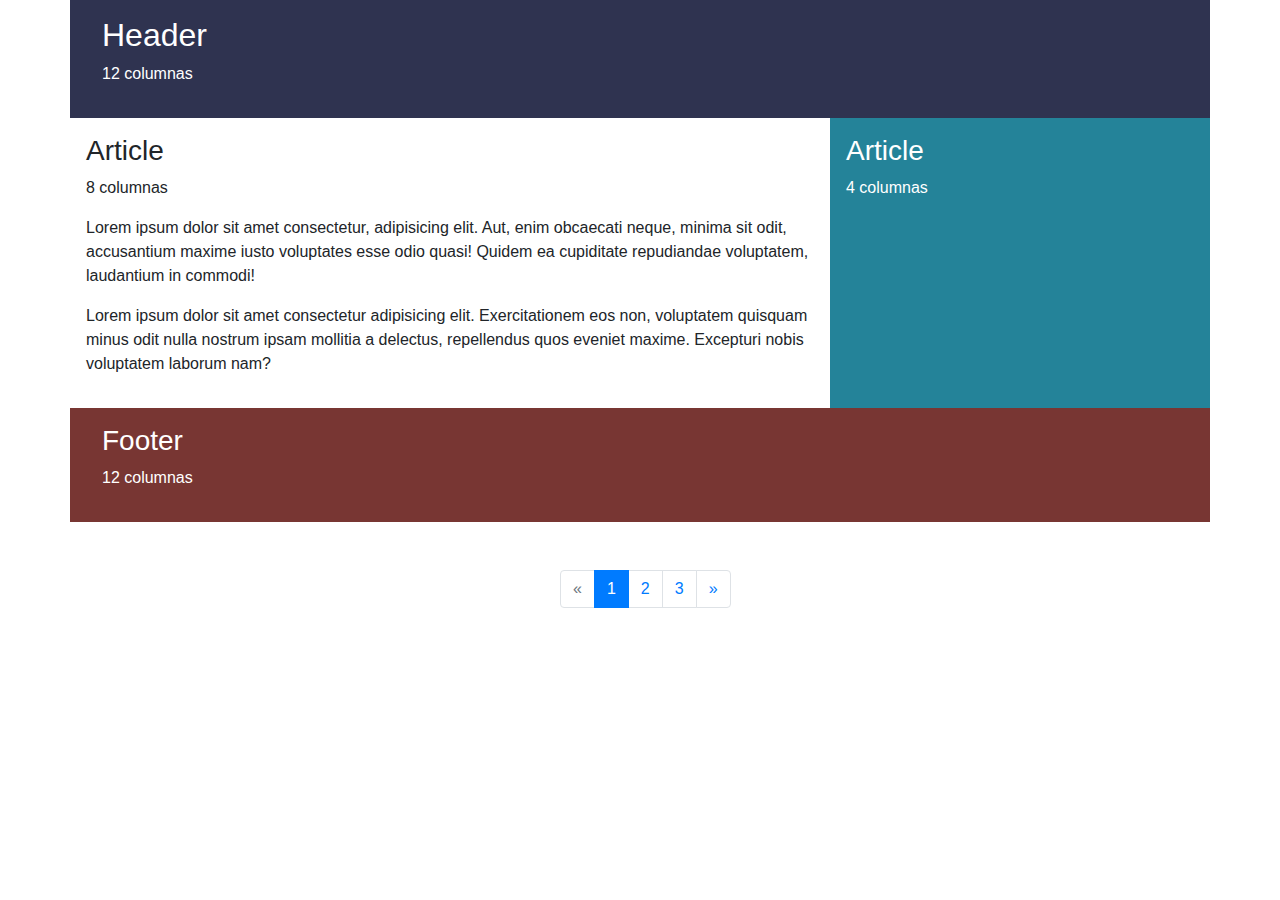
<file: Actividad1.html>
<!DOCTYPE html>
<html lang="en">

<head>
    <meta charset="UTF-8">
    <meta name="viewport" content="width=device-width, initial-scale=1.0">
    <meta http-equiv="X-UA-Compatible" content="ie=edge">
    <link rel="stylesheet" href="https://stackpath.bootstrapcdn.com/bootstrap/4.4.1/css/bootstrap.min.css" integrity="sha384-Vkoo8x4CGsO3+Hhxv8T/Q5PaXtkKtu6ug5TOeNV6gBiFeWPGFN9MuhOf23Q9Ifjh" crossorigin="anonymous">
    <link rel="stylesheet" href="css/style.css">
    <title>Actividad 1</title>
</head>

<body>

    <div class="container">
        <div class="row">
            <div class="col-12 header text-white">
                <h2>Header</h2>
                <p>12 columnas</p>
            </div>
        </div>
        <div class="row">
            <div class=" col-md-8 article">
                <h3>Article</h3>
                <p class="d-none d-md-block">8 columnas</p>
                <p class="d-none d-sm-block d-md-none">12 columnas</p>
                <p>Lorem ipsum dolor sit amet consectetur, adipisicing elit. Aut, enim obcaecati neque, minima sit odit, accusantium maxime iusto voluptates esse odio quasi! Quidem ea cupiditate repudiandae voluptatem, laudantium in commodi!</p>
                <p>Lorem ipsum dolor sit amet consectetur adipisicing elit. Exercitationem eos non, voluptatem quisquam minus odit nulla nostrum ipsam mollitia a delectus, repellendus quos eveniet maxime. Excepturi nobis voluptatem laborum nam?</p>
            </div>
            <div class="col-md-4 aside text-white">
                <h3>Article</h3>
                <p class="d-none d-md-block">4 columnas</p>
                <p class="d-none d-sm-block d-md-none">12 columnas</p>
            </div>
        </div>
        <div class="row">
            <div class="col-12 footer text-white">
                <h3>Footer</h3>
                <p>12 columnas</p>
            </div>
        </div>
    </div>
    <div class="container mt-5">
        <div class="row justify-content-center text-center">
            <div class="col-2">
                <nav aria-label="...">
                    <ul class="pagination">
                        <li class="page-item disabled"><a class="page-link" href="Actividad1.html" tabindex="-1">&laquo;</a></li>
                        <li class="page-item active"><a class="page-link" href="Actividad1.html">1</a></li>
                        <li class="page-item"><a class="page-link" href="Actividad2.html">2</a></li>
                        <li class="page-item"><a class="page-link" href="Actividad3.html">3</a></li>
                        <li class="page-item"><a class="page-link" href="Actividad2.html">&raquo;</a></li>
                    </ul>
                </nav>
            </div>
        </div>
    </div>

    <script src="https://code.jquery.com/jquery-3.4.1.slim.min.js" integrity="sha384-J6qa4849blE2+poT4WnyKhv5vZF5SrPo0iEjwBvKU7imGFAV0wwj1yYfoRSJoZ+n" crossorigin="anonymous"></script>
    <script src="https://cdn.jsdelivr.net/npm/popper.js@1.16.0/dist/umd/popper.min.js" integrity="sha384-Q6E9RHvbIyZFJoft+2mJbHaEWldlvI9IOYy5n3zV9zzTtmI3UksdQRVvoxMfooAo" crossorigin="anonymous"></script>
    <script src="https://stackpath.bootstrapcdn.com/bootstrap/4.4.1/js/bootstrap.min.js" integrity="sha384-wfSDF2E50Y2D1uUdj0O3uMBJnjuUD4Ih7YwaYd1iqfktj0Uod8GCExl3Og8ifwB6" crossorigin="anonymous"></script>
</body>

</html>
</file>
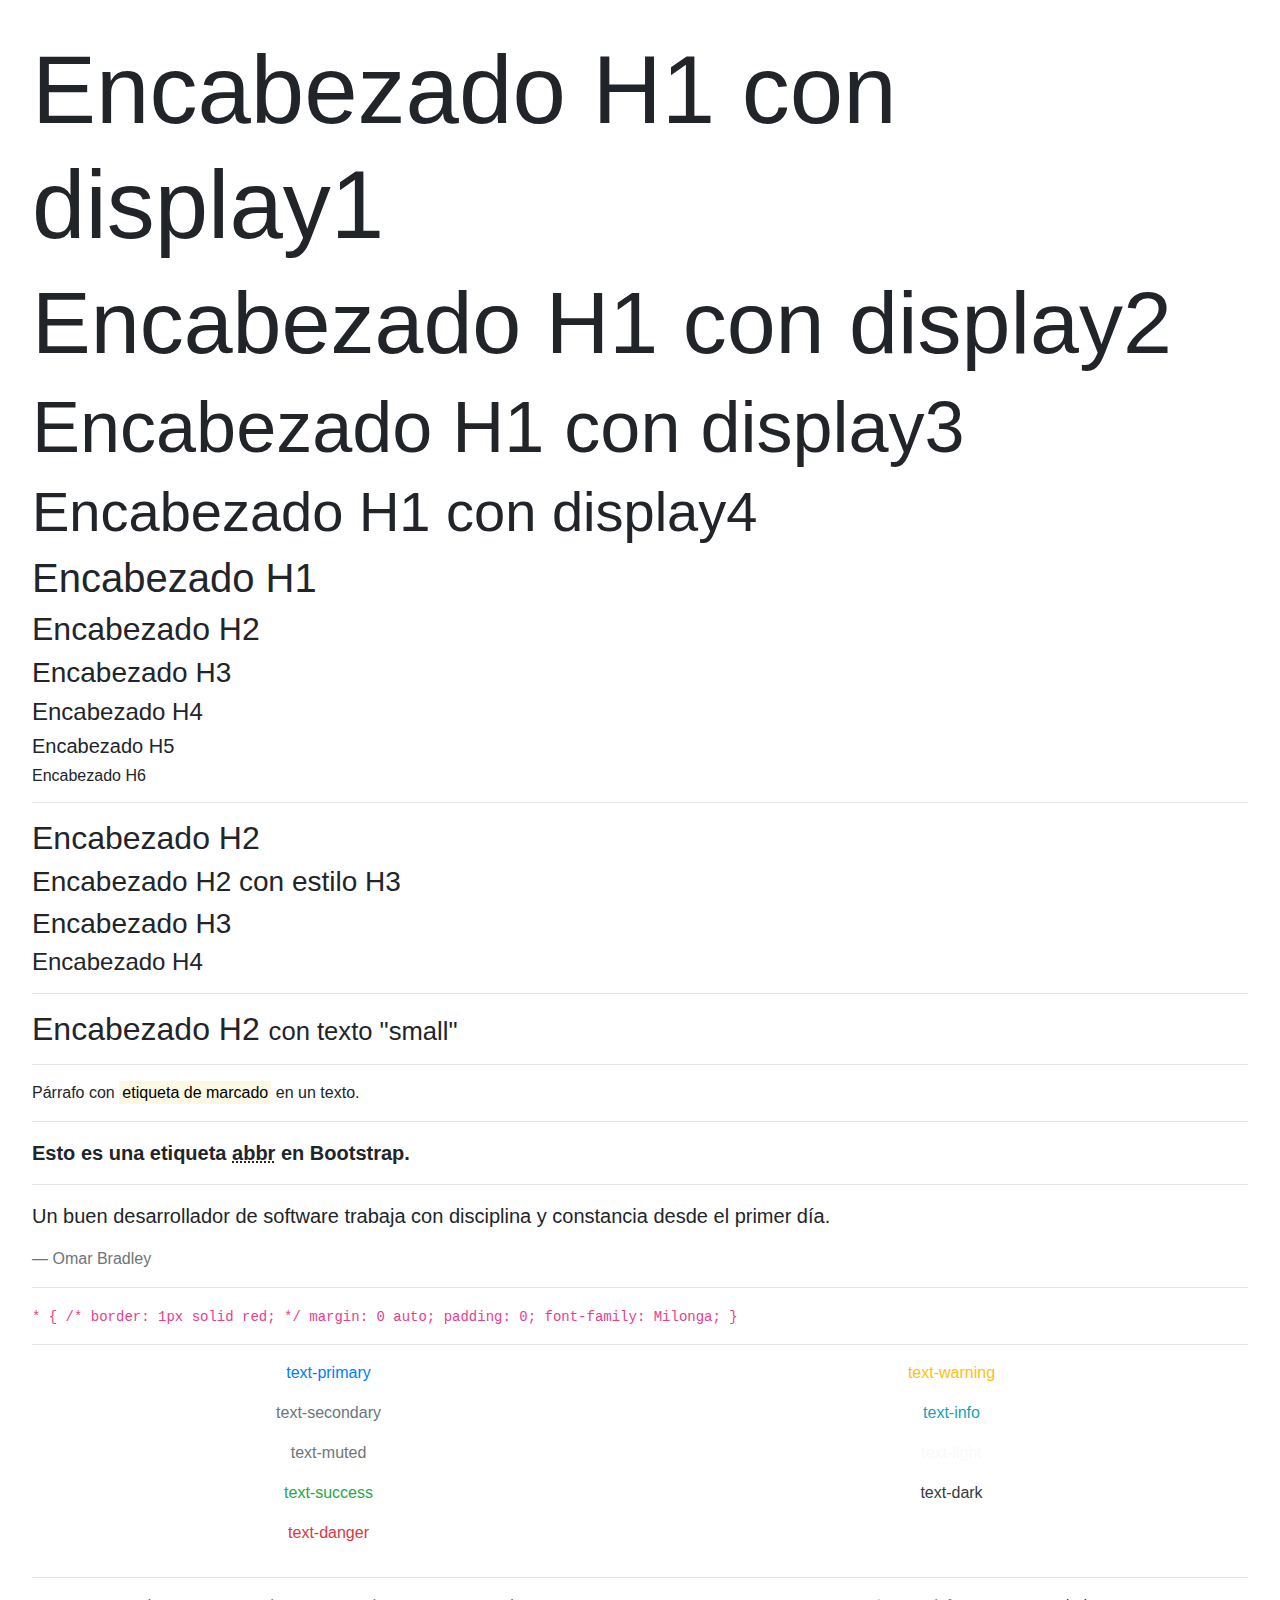
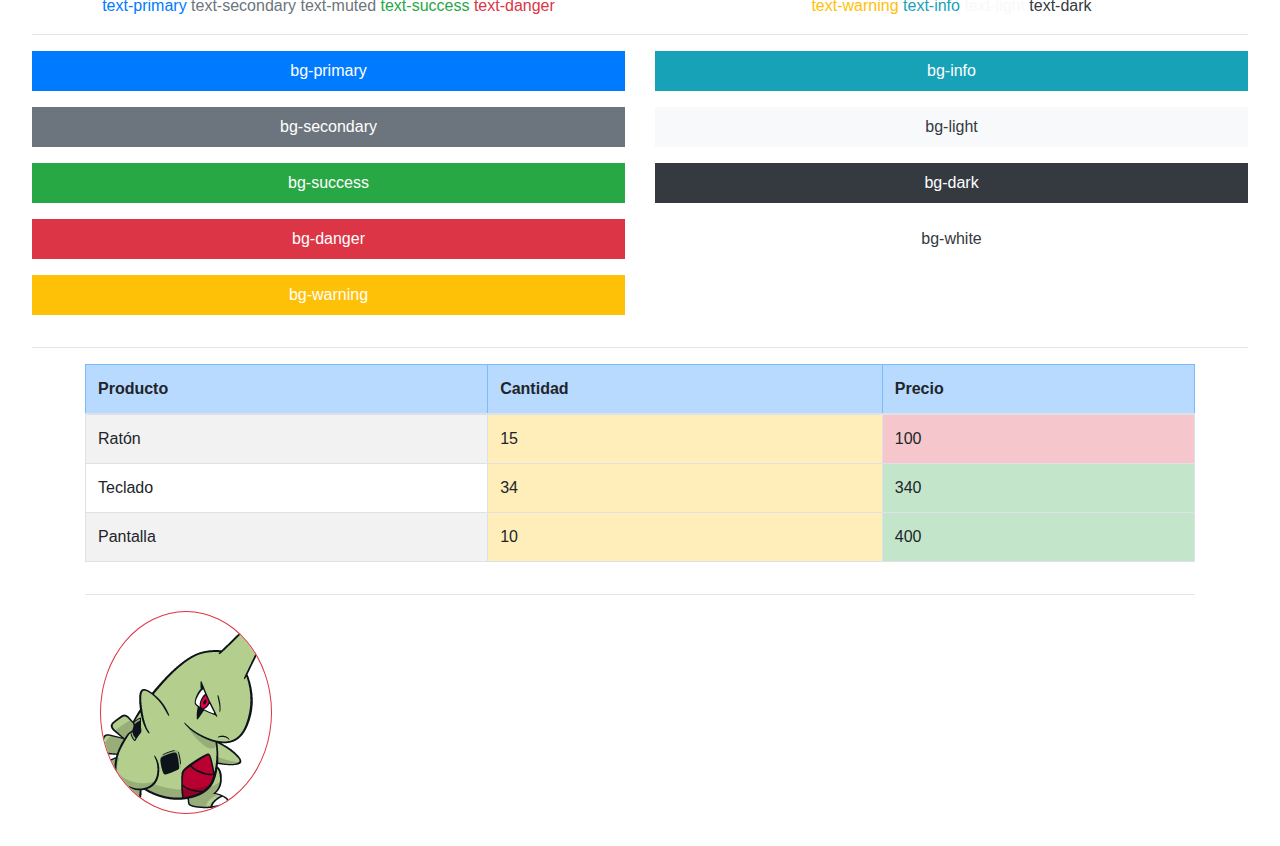
<file: bootstrapCDN.html>
<!DOCTYPE html>
<html lang="en">

<head>
    <meta charset="UTF-8">
    <meta name="viewport" content="width=device-width, initial-scale=1.0">
    <meta http-equiv="X-UA-Compatible" content="ie=edge">
    <link rel="stylesheet" href="https://stackpath.bootstrapcdn.com/bootstrap/4.4.1/css/bootstrap.min.css" integrity="sha384-Vkoo8x4CGsO3+Hhxv8T/Q5PaXtkKtu6ug5TOeNV6gBiFeWPGFN9MuhOf23Q9Ifjh" crossorigin="anonymous">
    <title>CHULETA BOOTSTRAP</title>
</head>

<body style="padding: 2em;">
    <h1 class="display-1">Encabezado H1 con display1</h1>
    <h1 class="display-2">Encabezado H1 con display2</h1>
    <h1 class="display-3">Encabezado H1 con display3</h1>
    <h1 class="display-4">Encabezado H1 con display4</h1>
    <h1>Encabezado H1</h1>
    <h2>Encabezado H2</h2>
    <h3>Encabezado H3</h3>
    <h4>Encabezado H4</h4>
    <h5>Encabezado H5</h5>
    <h6>Encabezado H6</h6>
    <hr>
    <h2>Encabezado H2</h2>
    <h2 class="h3">Encabezado H2 con estilo H3</h2>
    <h3>Encabezado H3</h3>
    <h4>Encabezado H4</h4>
    <hr>
    <h2>Encabezado H2 <small>con texto "small"</small></h2>
    <hr>
    <p>Párrafo con <mark>etiqueta de marcado</mark> en un texto.</p>
    <hr>
    <p class="font-weight-bold lead ">Esto es una etiqueta <abbr title="La etiqueta abbr se representa con un borde inferior punteado">abbr</abbr> en Bootstrap.</p>
    <hr>
    <blockquote class="blockquote">
        <p>Un buen desarrollador de software trabaja con disciplina y constancia desde el primer día.</p>
        <footer class="blockquote-footer">Omar Bradley</footer>
    </blockquote>
    <hr>
    <code>
        * {
            /* border: 1px solid red; */
            margin: 0 auto;
            padding: 0;
            font-family: Milonga;
        }
    </code>
    <hr>

    <div class="row text-center">
        <div class="col-6">
            <p class="text-primary">text-primary</p>
            <p class="text-secondary">text-secondary</p>
            <p class="text-muted">text-muted</p>
            <p class="text-success">text-success</p>
            <p class="text-danger">text-danger</p>
        </div>
        <div class="col-6">
            <p class="text-warning">text-warning</p>
            <p class="text-info">text-info</p>
            <p class="text-light">text-light</p>
            <p class="text-dark">text-dark</p>
        </div>
    </div>
    <hr>
    <div class="row text-center">
        <div class="col-6">
            <a class="text-primary">text-primary</a>
            <a class="text-secondary">text-secondary</a>
            <a class="text-muted">text-muted</a>
            <a class="text-success">text-success</a>
            <a class="text-danger">text-danger</a>
        </div>
        <div class="col-6">
            <a class="text-warning">text-warning</a>
            <a class="text-info">text-info</a>
            <a class="text-light">text-light</a>
            <a class="text-dark">text-dark</a>
        </div>
    </div>

    <hr>
    <div class="row text-center">
        <div class="col-6">
            <p class="p-2 bg-primary text-white">bg-primary</p>
            <p class="p-2 bg-secondary text-white">bg-secondary</p>
            <p class="p-2 bg-success text-white">bg-success</p>
            <p class="p-2 bg-danger text-white">bg-danger</p>
            <p class="p-2 bg-warning text-white">bg-warning</p>
        </div>
        <div class="col-6">
            <p class="p-2 bg-info text-white">bg-info</p>
            <p class="p-2 bg-light text-dark">bg-light</p>
            <p class="p-2 bg-dark text-white">bg-dark</p>
            <p class="p-2 bg-white text-dark">bg-white</p>
        </div>
    </div>
    <hr>
    <div class="container">
        <div class="row">
            <div class="col">
                <table class="table table-striped table-hover table-bordered">
                    <thead>
                        <tr class="table-primary">
                            <th>Producto</th>
                            <th>Cantidad</th>
                            <th>Precio</th>
                        </tr>
                    </thead>
                    <tbody>
                        <tr>
                            <td>Ratón</td>
                            <td class="table-warning">15</td>
                            <td class="table-danger">100</td>
                        </tr>
                        <tr>
                            <td>Teclado</td>
                            <td class="table-warning">34</td>
                            <td class="table-success">340</td>
                        </tr>
                        <tr>
                            <td>Pantalla</td>
                            <td class="table-warning">10</td>
                            <td class="table-success"> 400</td>
                        </tr>
                    </tbody>
                </table>
            </div>
        </div>
        <hr>

        <div class="container">
            <div class="row">
                <div class="col">
                    <img src="img/Larvitar_(dream_world).png" class="border border-danger img-fluid rounded-circle" alt=" ">
                </div>
            </div>
        </div>
        <script src="https://code.jquery.com/jquery-3.4.1.slim.min.js " integrity="sha384-J6qa4849blE2+poT4WnyKhv5vZF5SrPo0iEjwBvKU7imGFAV0wwj1yYfoRSJoZ+n " crossorigin="anonymous "></script>
        <script src="https://cdn.jsdelivr.net/npm/popper.js@1.16.0/dist/umd/popper.min.js " integrity="sha384-Q6E9RHvbIyZFJoft+2mJbHaEWldlvI9IOYy5n3zV9zzTtmI3UksdQRVvoxMfooAo " crossorigin="anonymous "></script>
        <script src="https://stackpath.bootstrapcdn.com/bootstrap/4.4.1/js/bootstrap.min.js " integrity="sha384-wfSDF2E50Y2D1uUdj0O3uMBJnjuUD4Ih7YwaYd1iqfktj0Uod8GCExl3Og8ifwB6 " crossorigin="anonymous "></script>
</body>

</html>
</file>
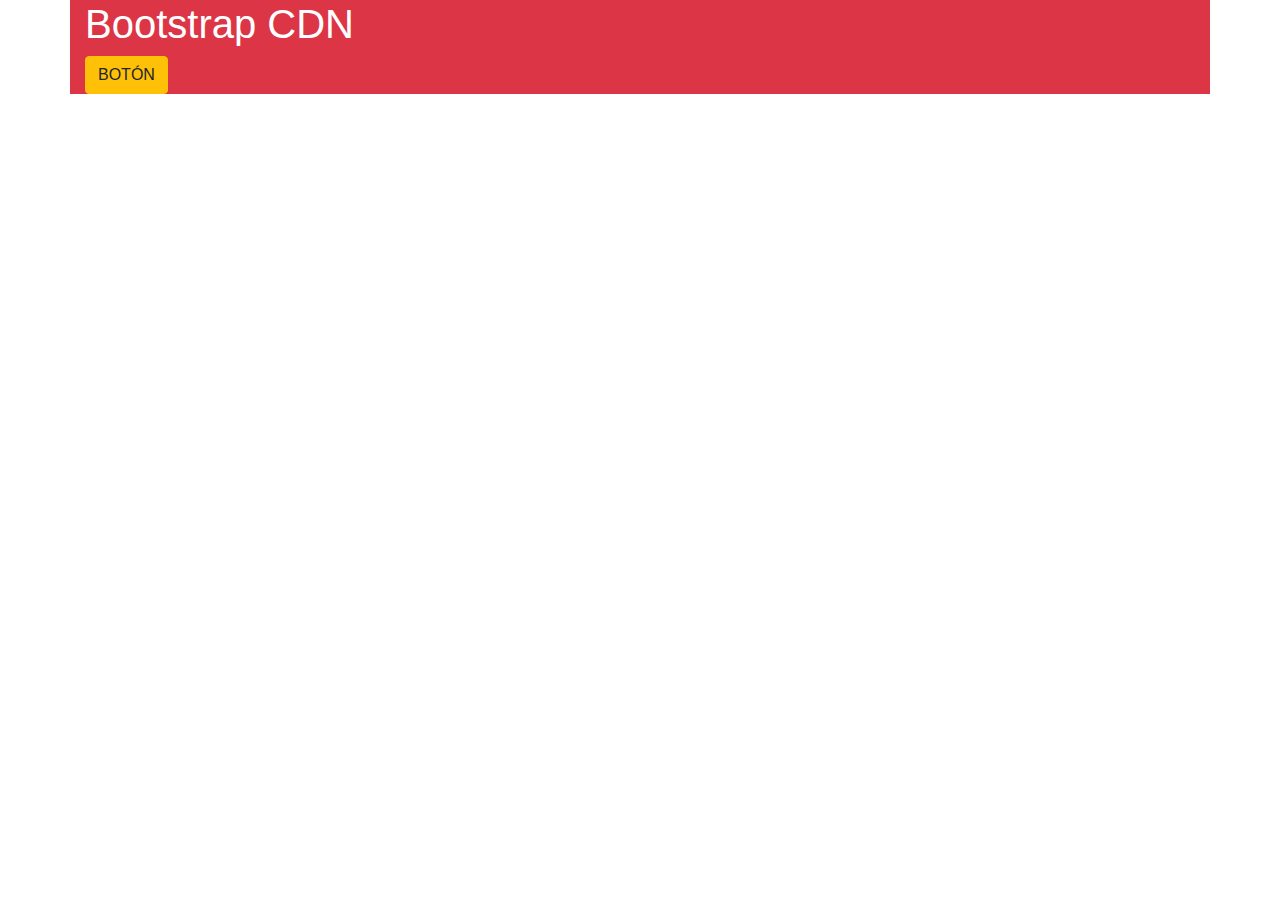
<file: bootstrapLocal.html>
<!DOCTYPE html>
<html lang="en">

<head>
    <meta charset="UTF-8">
    <meta name="viewport" content="width=device-width, initial-scale=1.0">
    <meta http-equiv="X-UA-Compatible" content="ie=edge">
    <link rel="stylesheet" href="css/bootstrap.min.css">
    <title>BOOTSTRAP CDN</title>
</head>

<body>
    <div class="container btn-danger">
        <h1>Bootstrap CDN</h1>
        <button class="btn btn-warning">BOTÓN</button>
        <script src="js/bootstrap.min.js"></script>
        <script src="js/jquery-3.4.1.min.js"></script>
        <script src="js/popper.min.js"></script>
    </div>
</body>

</html>
</file>
<file: css/style.css>
.header {
    background-color: #2F3350;
    padding: 1em 1em 1em 2em;
}

.aside {
    background-color: #248399;
    padding: 1em;
}

.article {
    background-color: #FFFFFF;
    padding: 1em;
}

.footer {
    background-color: #783633;
    padding: 1em 1em 1em 2em;
}

.caption {
    position: absolute;
    top: 45%;
    left: 0;
    width: 100%;
}

.thumbnail {
    position: relative;
}
</file>
